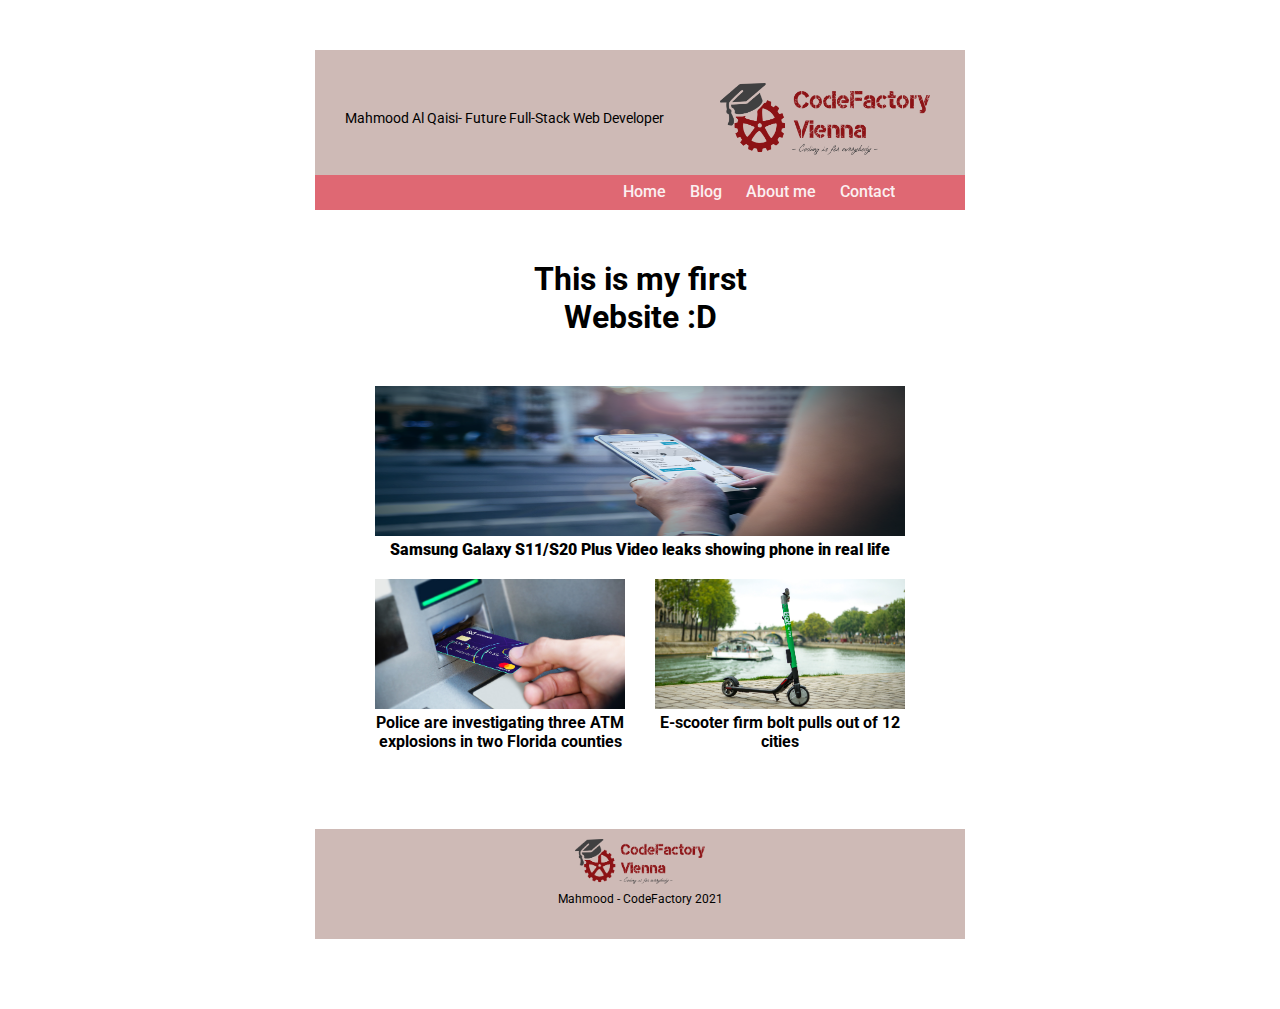
<file: index.html>
<!DOCTYPE html>
<html lang="en">
  <head>
    <meta charset="UTF-8" />
    <meta http-equiv="X-UA-Compatible" content="IE=edge" />
    <meta name="viewport" content="width=device-width, initial-scale=1.0" />
    <link rel="stylesheet" href="CSS/style.css" type="text/css" />
    <link rel="preconnect" href="https://fonts.googleapis.com" />
    <link rel="preconnect" href="https://fonts.gstatic.com" crossorigin />
    <link
      href="https://fonts.googleapis.com/css2?family=Roboto:wght@300;500&display=swap"
      rel="stylesheet"
    />
    <title>Code Review 1</title>
  </head>
  <body>
    <header>
      <div id="container_logo">
        <p>Mahmood Al Qaisi- Future Full-Stack Web Developer</p>
        <img src="./img/logo.png" alt="Logo img" width="75px" />
      </div>
    </header>
    <nav>
      <ul>
        <li>Home</li>
        <li><a href="blog.html">Blog</a></li>
        <li><a href="aboutme.html">About me</a></li>
        <li><a href="contact.html" target="_self">Contact</a></li>
      </ul>
    </nav>

    <h1>
      This is my first <br />
      Website :D
    </h1>
    <main>
      <!-- Phone Image and its Container-->
      <div id="container_phone">
        <figure>
          <img src="./img/Phone.png" alt="Phone Img" />
          <figcaption>
            <strong>
              Samsung Galaxy S11/S20 Plus Video leaks showing phone in real life
            </strong>
          </figcaption>
        </figure>
      </div>
      <!-- Debit Card Image and its Container-->
      <div id="maincontainer_images">
        <div class="container_two_images">
          <figure class="fig1">
            <img src="./img/Debit_card_ATM.jpg" alt="Debit Card" />
            <figcaption>
              Police are investigating three ATM <br />
              explosions in two Florida counties
            </figcaption>
          </figure>
          <figure class="fig2">
            <img src="./img/Taxify-Scooters.jpg" alt="scooter" />
            <figcaption>
              E-scooter firm bolt pulls out of 12 <br />
              cities
            </figcaption>
          </figure>
        </div>
      </div>
    </main>
    <footer>
      <figure>
        <img src="./img/logo.png" alt="Logo for footer" />
        <figcaption>Mahmood - CodeFactory 2021</figcaption>
      </figure>
    </footer>
  </body>
</html>
</file>
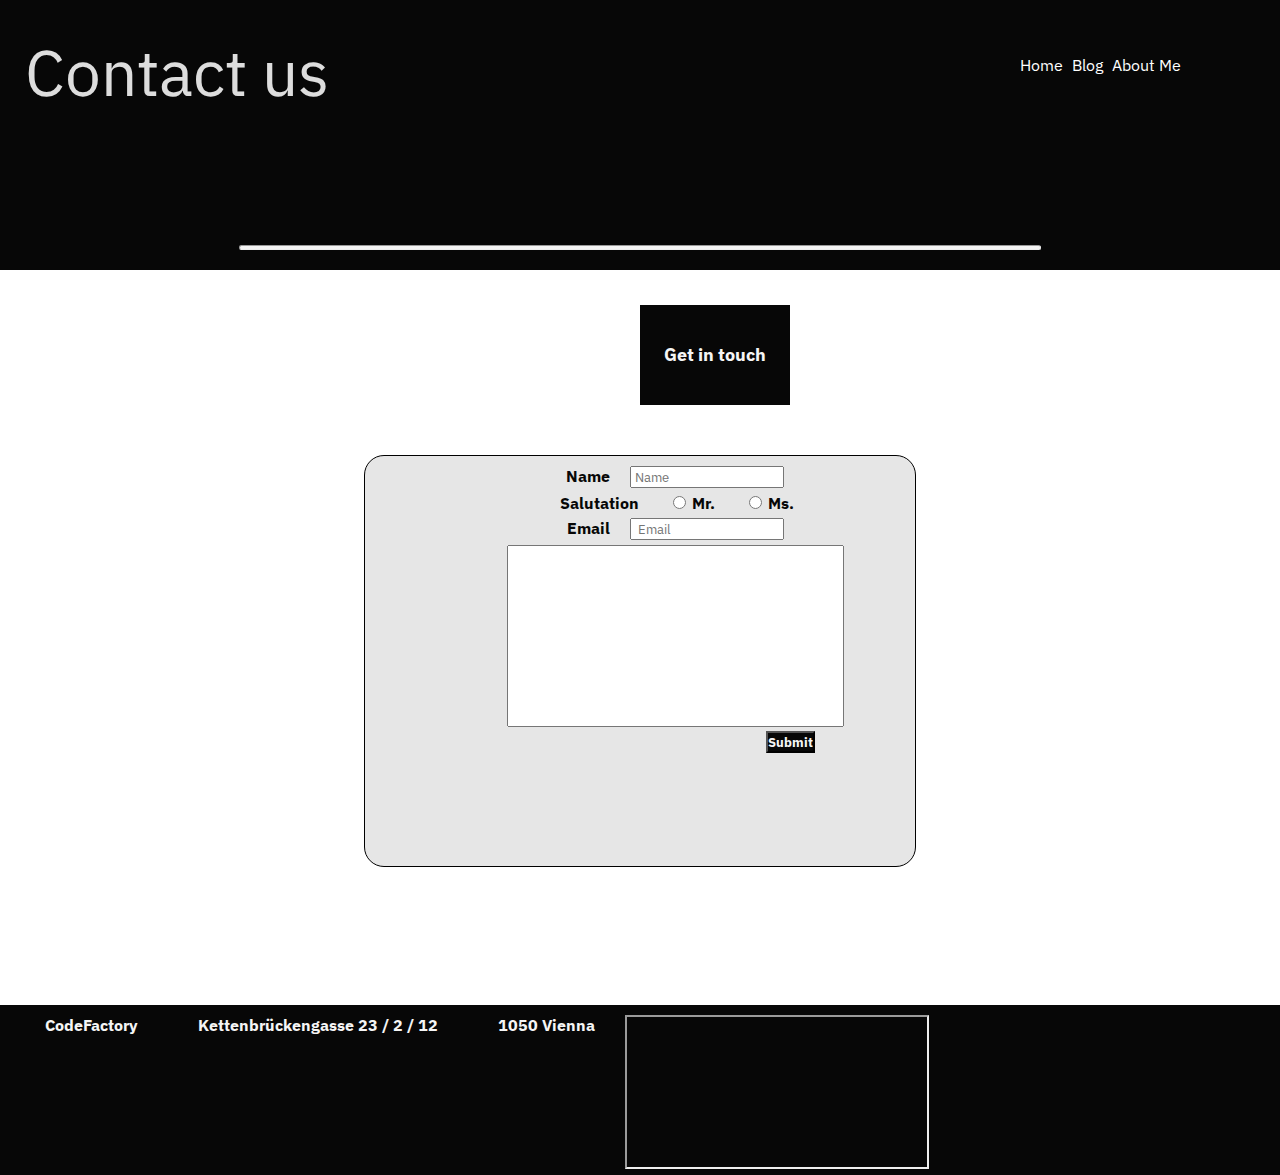
<file: contact.html>
<!DOCTYPE html>
<html lang="en">
  <head>
    <meta charset="UTF-8" />
    <meta http-equiv="X-UA-Compatible" content="IE=edge" />
    <meta name="viewport" content="width=device-width, initial-scale=1.0" />
    <link rel="stylesheet" href="CSS/css_contact.css" type="text/css" />
    <link rel="preconnect" href="https://fonts.googleapis.com" />
    <link rel="preconnect" href="https://fonts.gstatic.com" crossorigin />
    <link
      href="https://fonts.googleapis.com/css2?family=IBM+Plex+Sans:wght@200&display=swap"
      rel="stylesheet"
    />
    <title>Contact</title>
  </head>
  <body>
    <!-- header and Navigation-->
    <header>
      <div id="div1">
        <p>Contact us</p>
      </div>
    </header>

    <div id="nav">
      <p><a href="index.html">Home</a></p>
      <p><a href="blog.html">Blog</a></p>
      <p><a href="aboutme.html">About Me</a></p>
    </div>

    <hr/>
    <main>
      <!--Two boxes-->
      <div class="boxescontainer">
        <div id="box1"><p>Get in touch</p></div>
        <div id="box2"><p>With us</p></div>
      </div>
      <!-- Form-->
      <div class="container">
        <div class="name">
          <label for="Name">Name</label>
          <input type="text" placeholder=" Name" />
        </div>
        <div class="gender">
          <label for="Salutation">Salutation</label>

          <input type="radio" value="Mr." />
          <label for="Salutation">Mr.</label>
          <input type="radio" value="Ms." />
          <label for="Salutation">Ms.</label>
        </div>
        <div class="email">
          <label for="email">Email</label>
          <input type="text" placeholder="  Email" />
        </div>
        <textarea
          name="message"
          id=""
          cols="30"
          rows="10"
          placeholder="enter your meassge"
        >
        </textarea>
        <div class="submit">
          <input type="submit" value="Submit" />
        </div>
      </div>
    </main>
    <!--Footer-->
    <footer>
      <div class="footerdiv">
        <p>CodeFactory</p>
        <p>Kettenbrückengasse 23 / 2 / 12</p>
        <p>1050 Vienna</p>
        <div class="map">
          <iframe
            src="https://www.google.com/maps/embed?pb=!1m18!1m12!1m3!1d2659.527650767769!2d16.3572407155486!3d48.196451755037614!2m3!1f0!2f0!3f0!3m2!1i1024!2i768!4f13.1!3m3!1m2!1s0x476d07866f5ea789%3A0x5c320007be5849de!2sKettenbr%C3%BCckengasse%2023%2C%201050%20Wien!5e0!3m2!1sde!2sat!4v1631369842156!5m2!1sde!2sat"
            allowfullscreen=""
            loading="lazy"
          >
          </iframe>
        </div>
      </div>
    </footer>
  </body>
</html>
</file>
<file: CSS/style.css>
*{
    margin: 0px;
    padding: 0px;
    /*font-family: "Segoe UI",Arial,sans-serif;   */
    font-family: 'Roboto', sans-serif;
}


header {
width: 100%;
height: 175px;
position: relative;


}
#container_logo{
    position: relative;
    text-align: center;
    width: 650px;
    height: 125px ;
    margin: auto;
    top:50px;
    background-color:#CEBAB6;

}
#container_logo p{
    float: left;
    padding-top: 60px;
    padding-left: 30px;
    font-size: 14px;
    
}



#container_logo img{
    width: 210px;
    position: absolute;
    top: 33px;
    right: 35px;
    opacity: 1;
}

h1{
    clear: both;
    margin-top: 50px;
    text-align: center;
}


/* Navigation Bar */
nav{
    position: relative;
    background-color: #DF6873;
    height:35px;
    width: 650px;
    margin: auto;
    color: #fff;
    
    
}
nav ul{
    position: absolute;
    right: 60px;
    top: 7px;
    font-weight: 500;
    opacity: 0.9;
}
nav ul li{
    display: inline;
    padding-inline: 10px;
}
/*  End of Navigation Bar */

/* Phone Image  */
#container_phone {
        text-align: center;
        margin-top:50px ;
}

#container_phone img{
    width: 530px;
    height: 150px;
    margin: auto;

}
/*  End of Phone Image  */

#maincontainer_images{
    width: 100%;
    height: 250px;
    margin: auto;
    }
div .container_two_images{
    position: relative;
    width: 530px;
    height: 250px;px ;
    margin: auto;
    margin-top: 20px;

}
.container_two_images .fig1{
    float:left;
}
.container_two_images .fig1 img{
    width: 250px;
    height: 130px;
}



.container_two_images .fig2{
    position: absolute;
    top: 0px;
    right: 0px;
}
.container_two_images .fig2 img{
    width: 250px;
    height: 130px;
}   


figcaption{
    font-weight: bold;
    text-align: center;

    

}


footer{
     background-color:#CEBAB6;
     height: 100px;
     text-align: center;
     margin-top: 10px;
     padding-top: 10px;
     width: 650px;
     margin: auto;
     margin-bottom: 70px;
}

footer img{
    width: 130px;
}
footer figcaption{
    margin-top: 4px;
    font-size: 12px;
    font-weight: normal;
}
nav a{
    text-decoration: none;
}
nav a:link{
    color: #fff;
}

nav a:visited{
    color: #fff;
}
nav a:hover{
    color: silver;
}
nav a:active{
    color: burlywood;
}
</file>
<file: CSS/css_contact.css>
* {
  margin: 0px;
  padding: 0px;
  color: whitesmoke;
  font-family: "IBM Plex Sans", sans-serif;
}
header {
  background-color: #070707;
  width: 100vw;
}

#div1 {
  position: relative;
  width: 100vw;
  height: 30vh;
}
#div1 p {
  position: absolute;
  font-size: 4em;
  text-align: center;
  opacity: 0.9;
  top: 30px;
  padding-left: 25px;
}
#nav {
  position: absolute;
  width: 250px;
  height: 100px;
  top: 35px;
  right: 15px;
  padding-top: 20px;
  padding-left: 20px;
}
/* Links */
#nav a:link {
  color: white;
  text-decoration: none;
}

#nav a:visited {
  color: white;
}
#nav a:hover {
  color: red;
}
#nav a:active {
  color: yellow;
}
#nav p {
  text-align: center;
  margin-top: 5px;
  margin-left: 5px;
  display: inline;
  }



hr {
  position: relative;
  top: -25px;
  width: 800px;
  height: 3px;
  margin: auto;
  border-radius: 10px;
  background-color: whitesmoke;
}

main {
  margin-left: 0px;
  margin-right: 0px;
  position: relative;
  height: 700px;
  /*background-color: #f6f7eb;*/
  margin-top: 30px;
}
/* Form Container */
.container{
  position: absolute;
  background-color: #E6E6E6;
  height: 400px;
  width: 480px;
  top: 150px;
  left: 0px;
  right: 0px;
  text-align: center;
  padding-left: 70px;
  padding-top: 10px;
  margin: auto;
  border: 1px solid black;
  border-radius: 20px;
  font-weight: bold;
  
}
.name{
  padding-bottom: 5px;
}
.name label{
  padding-right: 16px;
  color: #070707;
}
.name input{
  width: 150px;
  
}


.gender{
  padding-bottom: 5px;
  margin-left: 2px;

}

.gender label{
  
  margin-left: 2px;
  padding-bottom: 5px;
  color: #070707;
}
.gender input{
  margin-left: 30px;
}
.email{
  
  padding-bottom: 5px;
}
.email label{
  padding-right: 16px;
  color: #070707;

}
.email input{
  width: 150px;
}

textarea{
  resize: none;
  padding-left: 80px;
  
}
.submit input{
  background-color: #070707;
  color: whitesmoke;
  font-weight: bold;
  margin-right: -230px;
}


/* Transition*/
.boxescontainer {
  position: relative;
  height: 130px;
  width: 100%;
}

#box1 {
  position: absolute;
  background-color: #070707;
  color: whitesmoke;
  text-align: center;
  width: 150px;
  height: 100px;
  top: 0;
  left: 50%;
  z-index: 1;
  transition-property: all;
  transition-timing-function: ease-out;
  transition-delay: 0.4s;
  transition-duration: 3s;
}
#box1 p {
  height: 76px;
  padding-top: 38px;
  font-weight: bold;
  font-size: 1.1em;
}
#box1:hover {
  transform: translateX(-150px);
  background-color: whitesmoke;
}
#box1:hover p {
  color: #070707;
  font-weight: bold;
  font-size: 1.2em;
}

#box2 {
  position: absolute;
  background-color: #070707;
  color: blanchedalmond;
  text-align: center;
  width: 150px;
  height: 100px;
  top: 0;
  left: 50%;
}
#box2 p {
  height: 76px;
  padding-top: 38px;
  font-weight: bold;
  font-size: 1.1em;
}


footer{
  position: relative;
  
}

.footerdiv{
    background-color:#070707;
  height: 160px;
  width: 100%;
  padding-top: 10px;
  padding-left: 15px;
  font-weight: bold;
  float: left;
 
}
.footerdiv p{
  float: left;
  padding-inline: 30px;
}
</file>
